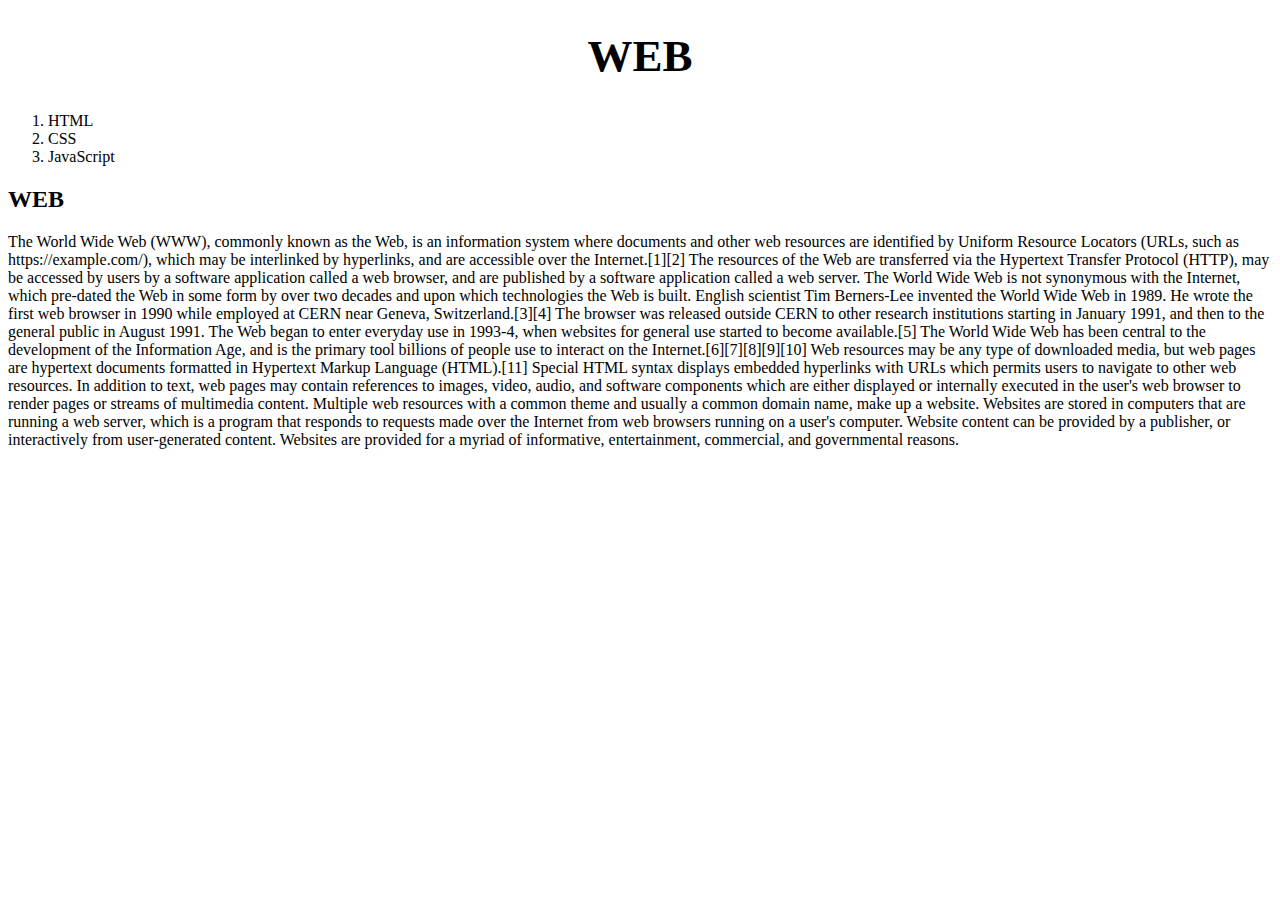
<file: index.html>
<!doctype html>
<html>
<head>
<title>WEB1 - Welcome</title>
<meta charset="utf-8">

  <!-- Global site tag (gtag.js) - Google Analytics -->
  <script async src="https://www.googletagmanager.com/gtag/js?id=G-56G44VZGP7"></script>
  <script>
    window.dataLayer = window.dataLayer || [];
    function gtag(){dataLayer.push(arguments);}
    gtag('js', new Date());

    gtag('config', 'G-56G44VZGP7');
  </script>
<style>
a {color:black;
text-decoration:none;}

h1 {
  font-size:45px;
  text-align:center;

}
</style>
</head>
<body>

  <h1><a href="index.html">WEB</a></h1>
  <ol>
    <li><a href="1.html" class="saw">HTML</a></li>
    <li><a href="2.html" class="saw">CSS</a></li>
    <li><a href="3.html" class="saw">JavaScript</a></li>
  </ol>

  <!--
  <h1><a href="index.html"><font color="red">WEB</font></a></h1>
  <ol>
    <li><a href="1.html"><font color="red">HTML</font></a></li>
    <li><a href="2.html"><font color="red">CSS</font></a></li>
    <li><a href="3.html"><font color="red">JavaScript</font></a></li>
  </ol>
-->

  <h2>WEB</h2>
  The World Wide Web (WWW), commonly known as the Web, is an information system where documents and other web resources are identified by Uniform Resource Locators (URLs, such as https://example.com/), which may be interlinked by hyperlinks, and are accessible over the Internet.[1][2] The resources of the Web are transferred via the Hypertext Transfer Protocol (HTTP), may be accessed by users by a software application called a web browser, and are published by a software application called a web server. The World Wide Web is not synonymous with the Internet, which pre-dated the Web in some form by over two decades and upon which technologies the Web is built.

  English scientist Tim Berners-Lee invented the World Wide Web in 1989. He wrote the first web browser in 1990 while employed at CERN near Geneva, Switzerland.[3][4] The browser was released outside CERN to other research institutions starting in January 1991, and then to the general public in August 1991. The Web began to enter everyday use in 1993-4, when websites for general use started to become available.[5] The World Wide Web has been central to the development of the Information Age, and is the primary tool billions of people use to interact on the Internet.[6][7][8][9][10]

  Web resources may be any type of downloaded media, but web pages are hypertext documents formatted in Hypertext Markup Language (HTML).[11] Special HTML syntax displays embedded hyperlinks with URLs which permits users to navigate to other web resources. In addition to text, web pages may contain references to images, video, audio, and software components which are either displayed or internally executed in the user's web browser to render pages or streams of multimedia content.

  Multiple web resources with a common theme and usually a common domain name, make up a website. Websites are stored in computers that are running a web server, which is a program that responds to requests made over the Internet from web browsers running on a user's computer. Website content can be provided by a publisher, or interactively from user-generated content. Websites are provided for a myriad of informative, entertainment, commercial, and governmental reasons.

  <!--
  <iframe src="http://img.khan.co.kr/news/2019/11/29/l_2019112901003607500286631.jpg" width="650" height="435">

  </iframe>
-->
  <p>
    <!--Start of Tawk.to Script-->
<script type="text/javascript">
var Tawk_API=Tawk_API||{}, Tawk_LoadStart=new Date();
(function(){
var s1=document.createElement("script"),s0=document.getElementsByTagName("script")[0];
s1.async=true;
s1.src='https://embed.tawk.to/610fce6e649e0a0a5cd01e3f/1fcirso9b';
s1.charset='UTF-8';
s1.setAttribute('crossorigin','*');
s0.parentNode.insertBefore(s1,s0);
})();
</script>
<!--End of Tawk.to Script-->
  </p>

</body>
</html>
</file>
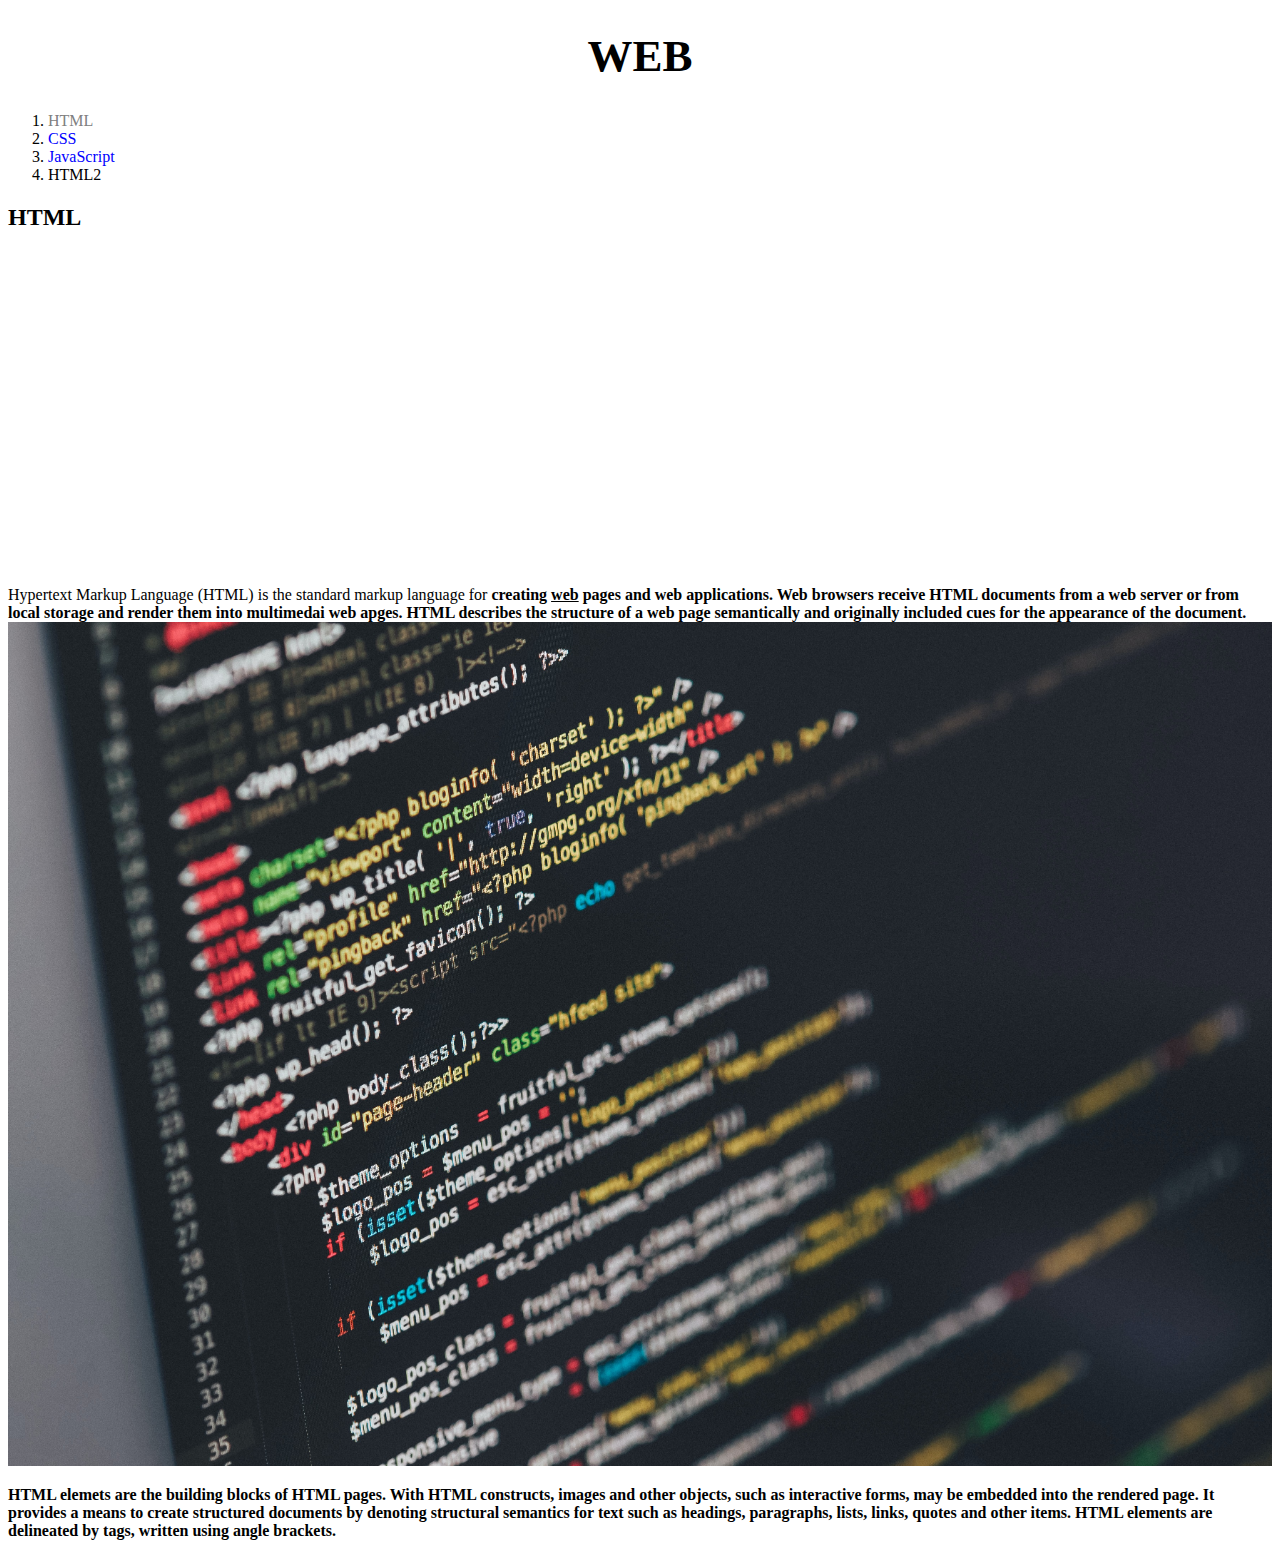
<file: 1.html>
<!doctype html>
<html>
<head>
<title>WEB1 - HTML</title>
<meta charset="utf-8">

  <!-- Global site tag (gtag.js) - Google Analytics -->
  <script async src="https://www.googletagmanager.com/gtag/js?id=G-56G44VZGP7"></script>
  <script>
    window.dataLayer = window.dataLayer || [];
    function gtag(){dataLayer.push(arguments);}
    gtag('js', new Date());

    gtag('config', 'G-56G44VZGP7');
  </script>

  <style>
  #bye{
    color:grey;
  }
  .saw{
    color:blue;
  }

  a {
    color:black;
    text-decoration:none;
  }

  h1{ font-size:45px;
    text-align:center;
  }
  </style>
</head>

<body>
  <h1><a href="index.html">WEB</a></h1>
  <ol>
    <li><a href="1.html" class="saw" id="bye">HTML</a></li>
    <li><a href="2.html" class="saw">CSS</a></li>
    <li><a href="3.html" class="saw">JavaScript</a></li>
    <li><a href="4.html" class="hi">HTML2</a></li>
  </ol>

  <!--
  <h1><a href="index.html"><font color="red">WEB</font></a></h1>
  <ol>
    <li><a href="1.html"><font color="red">HTML</font></a></li>
    <li><a href="2.html"><font color="red">CSS</font></a></li>
    <li><a href="3.html"><font color="red">JavaScript</font></a></li>
  </ol>
-->

  <h2>HTML</h2>
  <p>
    <iframe width="560" height="315"
    src="https://www.youtube.com/embed/7T7r_oSp0SE"
    title="YouTube video player" frameborder="0"
    allow="accelerometer; autoplay; clipboard-write;
    encrypted-media; gyroscope; picture-in-picture" allowfullscreen></iframe>
  </p>

<!--
  <p>
    <iframe src='https://tv.naver.com/embed/15144474?autoPlay=true'
    frameborder='no' scrolling='no' marginwidth='0' marginheight='0'
    WIDTH='544' HEIGHT='306' allow='autoplay' allowfullscreen></iframe>
  </p>
-->

  <p>
   <a href="https://www.w3.org/TR/html5/"
   target="_blank" title="HTML Specification">
   Hypertext Markup Language (HTML)</a>
   is the standard markup language for <strong>creating
   <u>web</u> pages</<strong> and web applications. Web
   browsers receive HTML documents from a web server or from
   local storage and render them into multimedai web apges.
   HTML describes the structure of a web page semantically and
   originally included cues for the appearance of the document.
   <img src="coding.jpg" width="100%">
  </P>
  <P>HTML elemets are the building blocks of
  HTML pages. With HTML constructs, images and other objects, such as
  interactive forms, may be embedded into the rendered page. It provides
  a means to create structured documents by denoting structural semantics
  for text such as headings, paragraphs, lists, links, quotes and other items.
  HTML elements are delineated by tags, written using angle brackets.
  </P>

  <p>
    <div id="disqus_thread"></div>
<script>
    /**
    *  RECOMMENDED CONFIGURATION VARIABLES: EDIT AND UNCOMMENT THE SECTION BELOW TO INSERT DYNAMIC VALUES FROM YOUR PLATFORM OR CMS.
    *  LEARN WHY DEFINING THESE VARIABLES IS IMPORTANT: https://disqus.com/admin/universalcode/#configuration-variables    */
    /*
    var disqus_config = function () {
    this.page.url = PAGE_URL;  // Replace PAGE_URL with your page's canonical URL variable
    this.page.identifier = PAGE_IDENTIFIER; // Replace PAGE_IDENTIFIER with your page's unique identifier variable
    };
    */
    (function() { // DON'T EDIT BELOW THIS LINE
    var d = document, s = d.createElement('script');
    s.src = 'https://web1-nvtchbtsnq.disqus.com/embed.js';
    s.setAttribute('data-timestamp', +new Date());
    (d.head || d.body).appendChild(s);
    })();
</script>
<noscript>Please enable JavaScript to view the <a href="https://disqus.com/?ref_noscript">comments powered by Disqus.</a></noscript>
  </p>
  <p>
    <!--Start of Tawk.to Script-->
<script type="text/javascript">
var Tawk_API=Tawk_API||{}, Tawk_LoadStart=new Date();
(function(){
var s1=document.createElement("script"),s0=document.getElementsByTagName("script")[0];
s1.async=true;
s1.src='https://embed.tawk.to/610fce6e649e0a0a5cd01e3f/1fcirso9b';
s1.charset='UTF-8';
s1.setAttribute('crossorigin','*');
s0.parentNode.insertBefore(s1,s0);
})();
</script>
<!--End of Tawk.to Script-->
  </p>
</body>
</html>
</file>
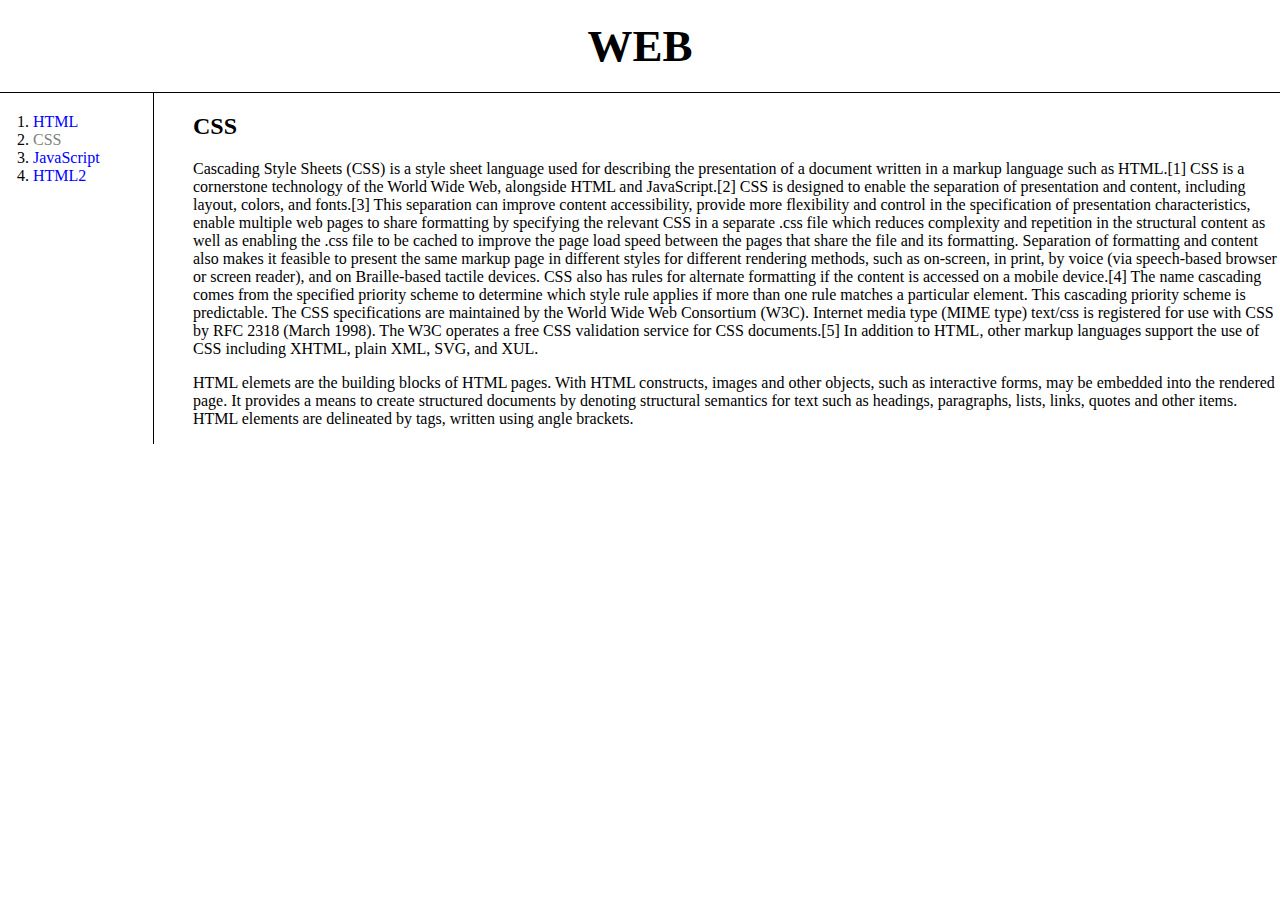
<file: 2.html>
<!doctype html>
<html>
<head>
<title>WEB1 - CSS</title>
<meta charset="utf-8">

  <!-- Global site tag (gtag.js) - Google Analytics -->
  <script async src="https://www.googletagmanager.com/gtag/js?id=G-56G44VZGP7"></script>
  <script>
    window.dataLayer = window.dataLayer || [];
    function gtag(){dataLayer.push(arguments);}
    gtag('js', new Date());

    gtag('config', 'G-56G44VZGP7');
  </script>

<link rel="stylesheet" href="style.css">
</head>

<body>

  <h1><a href="index.html">WEB</a></h1>
    <div id="bye2">
      <ol>
        <li><a href="1.html" class="hi">HTML</a></li>
        <li><a href="2.html" class="hi" id="bye">CSS</a></li>
        <li><a href="3.html" class="hi">JavaScript</a></li>
        <li><a href="4.html" class="hi">HTML2</a></li>
      </ol>


      <!--
      <h1><a href="index.html"><font color="red">WEB</font></a></h1>
      <ol>
        <li><a href="1.html"><font color="red">HTML</font></a></li>
        <li><a href="2.html"><font color="red">CSS</font></a></li>
        <li><a href="3.html"><font color="red">JavaScript</font></a></li>
      </ol>
      -->

    <div id="hi3">
      <h2>CSS</h2>
      <p>
        Cascading Style Sheets (CSS) is a style sheet language used for describing the presentation of a document written in a markup language such as HTML.[1] CSS is a cornerstone technology of the World Wide Web, alongside HTML and JavaScript.[2]

        CSS is designed to enable the separation of presentation and content, including layout, colors, and fonts.[3] This separation can improve content accessibility, provide more flexibility and control in the specification of presentation characteristics, enable multiple web pages to share formatting by specifying the relevant CSS in a separate .css file which reduces complexity and repetition in the structural content as well as enabling the .css file to be cached to improve the page load speed between the pages that share the file and its formatting.

        Separation of formatting and content also makes it feasible to present the same markup page in different styles for different rendering methods, such as on-screen, in print, by voice (via speech-based browser or screen reader), and on Braille-based tactile devices. CSS also has rules for alternate formatting if the content is accessed on a mobile device.[4]

        The name cascading comes from the specified priority scheme to determine which style rule applies if more than one rule matches a particular element. This cascading priority scheme is predictable.

        The CSS specifications are maintained by the World Wide Web Consortium (W3C). Internet media type (MIME type) text/css is registered for use with CSS by RFC 2318 (March 1998). The W3C operates a free CSS validation service for CSS documents.[5]

        In addition to HTML, other markup languages support the use of CSS including XHTML, plain XML, SVG, and XUL.
      </P>
      <P>HTML elemets are the building blocks of
      HTML pages. With HTML constructs, images and other objects, such as
      interactive forms, may be embedded into the rendered page. It provides
      a means to create structured documents by denoting structural semantics
      for text such as headings, paragraphs, lists, links, quotes and other items.
      HTML elements are delineated by tags, written using angle brackets.
      </P>
    </div>
  </div>


  <p class="hi4">
    <div id="disqus_thread"></div>
<script>
    /**
    *  RECOMMENDED CONFIGURATION VARIABLES: EDIT AND UNCOMMENT THE SECTION BELOW TO INSERT DYNAMIC VALUES FROM YOUR PLATFORM OR CMS.
    *  LEARN WHY DEFINING THESE VARIABLES IS IMPORTANT: https://disqus.com/admin/universalcode/#configuration-variables    */
    /*
    var disqus_config = function () {
    this.page.url = PAGE_URL;  // Replace PAGE_URL with your page's canonical URL variable
    this.page.identifier = PAGE_IDENTIFIER; // Replace PAGE_IDENTIFIER with your page's unique identifier variable
    };
    */
    (function() { // DON'T EDIT BELOW THIS LINE
    var d = document, s = d.createElement('script');
    s.src = 'https://web1-nvtchbtsnq.disqus.com/embed.js';
    s.setAttribute('data-timestamp', +new Date());
    (d.head || d.body).appendChild(s);
    })();
</script>
<noscript>Please enable JavaScript to view the <a href="https://disqus.com/?ref_noscript">comments powered by Disqus.</a></noscript>
  </p>

  <p>
    <!--Start of Tawk.to Script-->
<script type="text/javascript">
var Tawk_API=Tawk_API||{}, Tawk_LoadStart=new Date();
(function(){
var s1=document.createElement("script"),s0=document.getElementsByTagName("script")[0];
s1.async=true;
s1.src='https://embed.tawk.to/610fce6e649e0a0a5cd01e3f/1fcirso9b';
s1.charset='UTF-8';
s1.setAttribute('crossorigin','*');
s0.parentNode.insertBefore(s1,s0);
})();
</script>
<!--End of Tawk.to Script-->
  </p>
</body>
</html>
</file>
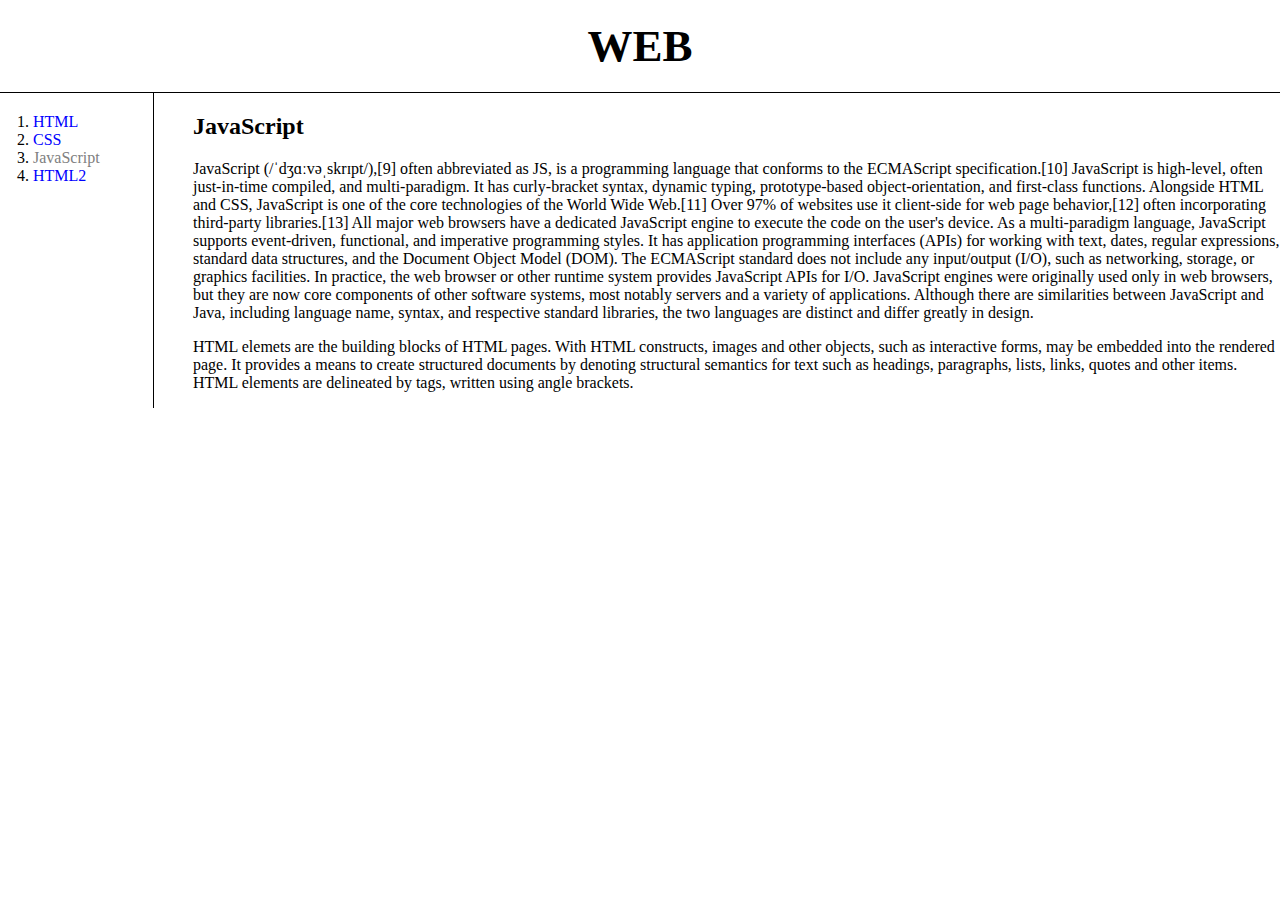
<file: 3.html>
<!doctype html>
<html>
<head>
<title>WEB1 - Javascript</title>
<meta charset="utf-8">

  <!-- Global site tag (gtag.js) - Google Analytics -->
  <script async src="https://www.googletagmanager.com/gtag/js?id=G-56G44VZGP7"></script>
  <script>
    window.dataLayer = window.dataLayer || [];
    function gtag(){dataLayer.push(arguments);}
    gtag('js', new Date());

    gtag('config', 'G-56G44VZGP7');
  </script>
  <link rel="stylesheet" href="style.css">
</head>
<body>

  <h1><a href="index.html">WEB</a></h1>
    <div id="bye2">
      <ol>
        <li><a href="1.html" class="hi">HTML</a></li>
        <li><a href="2.html" class="hi" >CSS</a></li>
        <li><a href="3.html" class="hi" id="bye">JavaScript</a></li>
        <li><a href="4.html" class="hi">HTML2</a></li>
      </ol>

  <!--
  <h1><a href="index.html"><font color="red">WEB</font></a></h1>
  <ol>
    <li><a href="1.html"><font color="red">HTML</font></a></li>
    <li><a href="2.html"><font color="red">CSS</font></a></li>
    <li><a href="3.html"><font color="red">JavaScript</font></a></li>
  </ol>
-->
    <div id="hi3">
      <h2>JavaScript</h2>
      <p>
        JavaScript (/ˈdʒɑːvəˌskrɪpt/),[9] often abbreviated as JS, is a programming language that conforms to the ECMAScript specification.[10] JavaScript is high-level, often just-in-time compiled, and multi-paradigm. It has curly-bracket syntax, dynamic typing, prototype-based object-orientation, and first-class functions.

        Alongside HTML and CSS, JavaScript is one of the core technologies of the World Wide Web.[11] Over 97% of websites use it client-side for web page behavior,[12] often incorporating third-party libraries.[13] All major web browsers have a dedicated JavaScript engine to execute the code on the user's device.

        As a multi-paradigm language, JavaScript supports event-driven, functional, and imperative programming styles. It has application programming interfaces (APIs) for working with text, dates, regular expressions, standard data structures, and the Document Object Model (DOM).

        The ECMAScript standard does not include any input/output (I/O), such as networking, storage, or graphics facilities. In practice, the web browser or other runtime system provides JavaScript APIs for I/O.

        JavaScript engines were originally used only in web browsers, but they are now core components of other software systems, most notably servers and a variety of applications.

        Although there are similarities between JavaScript and Java, including language name, syntax, and respective standard libraries, the two languages are distinct and differ greatly in design.
      </P>
      <P>HTML elemets are the building blocks of
      HTML pages. With HTML constructs, images and other objects, such as
      interactive forms, may be embedded into the rendered page. It provides
      a means to create structured documents by denoting structural semantics
      for text such as headings, paragraphs, lists, links, quotes and other items.
      HTML elements are delineated by tags, written using angle brackets.
      </P>
    </div>
  </div>

  <p class="hi4">
    <div id="disqus_thread"></div>
<script>
    /**
    *  RECOMMENDED CONFIGURATION VARIABLES: EDIT AND UNCOMMENT THE SECTION BELOW TO INSERT DYNAMIC VALUES FROM YOUR PLATFORM OR CMS.
    *  LEARN WHY DEFINING THESE VARIABLES IS IMPORTANT: https://disqus.com/admin/universalcode/#configuration-variables    */
    /*
    var disqus_config = function () {
    this.page.url = PAGE_URL;  // Replace PAGE_URL with your page's canonical URL variable
    this.page.identifier = PAGE_IDENTIFIER; // Replace PAGE_IDENTIFIER with your page's unique identifier variable
    };
    */
    (function() { // DON'T EDIT BELOW THIS LINE
    var d = document, s = d.createElement('script');
    s.src = 'https://web1-nvtchbtsnq.disqus.com/embed.js';
    s.setAttribute('data-timestamp', +new Date());
    (d.head || d.body).appendChild(s);
    })();
</script>
<noscript>Please enable JavaScript to view the <a href="https://disqus.com/?ref_noscript">comments powered by Disqus.</a></noscript>
  </p>

  <p>
    <!--Start of Tawk.to Script-->
<script type="text/javascript">
var Tawk_API=Tawk_API||{}, Tawk_LoadStart=new Date();
(function(){
var s1=document.createElement("script"),s0=document.getElementsByTagName("script")[0];
s1.async=true;
s1.src='https://embed.tawk.to/610fce6e649e0a0a5cd01e3f/1fcirso9b';
s1.charset='UTF-8';
s1.setAttribute('crossorigin','*');
s0.parentNode.insertBefore(s1,s0);
})();
</script>
<!--End of Tawk.to Script-->
  </p>
</body>
</html>
</file>
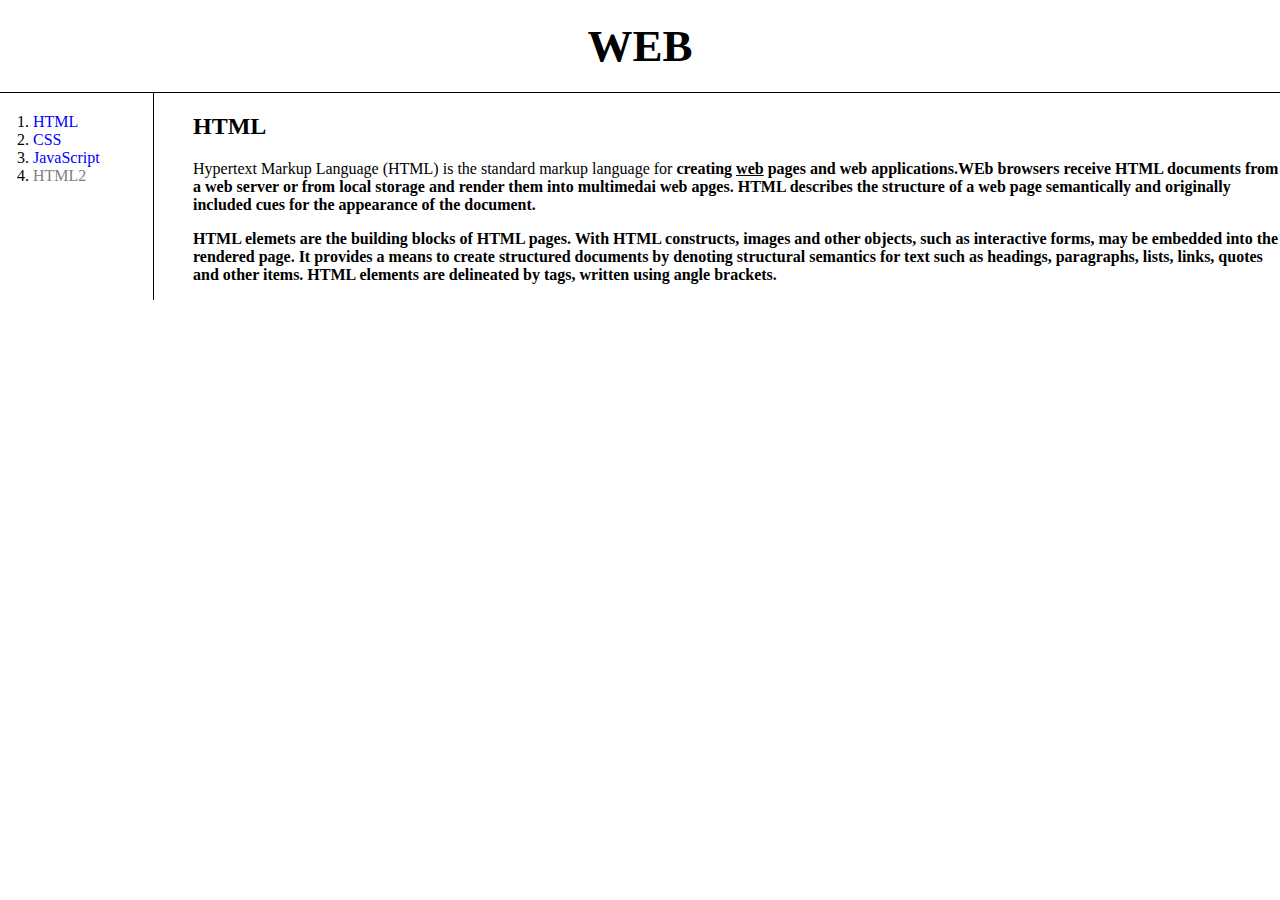
<file: 4.html>
<!doctype html>
<html>
<head>
<title>WEB1 - HTML</title>
<meta charset="utf-8">

<link rel="stylesheet" href="style.css">
</head>
<body>
  <h1><a href="index.html">WEB</a></h1>
    <div id="bye2">
      <ol>
        <li><a href="1.html" class="hi">HTML</a></li>
        <li><a href="2.html" class="hi" >CSS</a></li>
        <li><a href="3.html" class="hi">JavaScript</a></li>
        <li><a href="4.html" class="hi" id="bye">HTML2</a></li>
      </ol>

    <div id="hi3">
      <h2>HTML</h2>
      <p>
       <a href="https://www.w3.org/TR/html5/"
       target="_blank" title="HTML Specification">
       Hypertext Markup Language (HTML)</a>
       is the standard markup language for <strong>creating
       <u>web</u> pages</<strong> and web applications.WEb
       browsers receive HTML documents from a web server or from
       local storage and render them into multimedai web apges.
       HTML describes the structure of a web page semantically and
       originally included cues for the appearance of the document.
       <!--
       <img src="coding.jpg" width="100%">
     -->
      </P>
      <P>HTML elemets are the building blocks of
      HTML pages. With HTML constructs, images and other objects, such as
      interactive forms, may be embedded into the rendered page. It provides
      a means to create structured documents by denoting structural semantics
      for text such as headings, paragraphs, lists, links, quotes and other items.
      HTML elements are delineated by tags, written using angle brackets.
      </P>
    </div>
</div>

  <p class="hi4">
    <div id="disqus_thread"></div>
<script>
    /**
    *  RECOMMENDED CONFIGURATION VARIABLES: EDIT AND UNCOMMENT THE SECTION BELOW TO INSERT DYNAMIC VALUES FROM YOUR PLATFORM OR CMS.
    *  LEARN WHY DEFINING THESE VARIABLES IS IMPORTANT: https://disqus.com/admin/universalcode/#configuration-variables    */
    /*
    var disqus_config = function () {
    this.page.url = PAGE_URL;  // Replace PAGE_URL with your page's canonical URL variable
    this.page.identifier = PAGE_IDENTIFIER; // Replace PAGE_IDENTIFIER with your page's unique identifier variable
    };
    */
    (function() { // DON'T EDIT BELOW THIS LINE
    var d = document, s = d.createElement('script');
    s.src = 'https://web1-nvtchbtsnq.disqus.com/embed.js';
    s.setAttribute('data-timestamp', +new Date());
    (d.head || d.body).appendChild(s);
    })();
</script>
<noscript>Please enable JavaScript to view the <a href="https://disqus.com/?ref_noscript">comments powered by Disqus.</a></noscript>
  </p>

  <p>
    <!--Start of Tawk.to Script-->
<script type="text/javascript">
var Tawk_API=Tawk_API||{}, Tawk_LoadStart=new Date();
(function(){
var s1=document.createElement("script"),s0=document.getElementsByTagName("script")[0];
s1.async=true;
s1.src='https://embed.tawk.to/610fce6e649e0a0a5cd01e3f/1fcirso9b';
s1.charset='UTF-8';
s1.setAttribute('crossorigin','*');
s0.parentNode.insertBefore(s1,s0);
})();
</script>
<!--End of Tawk.to Script-->
  </p>
</body>
</html>
</file>
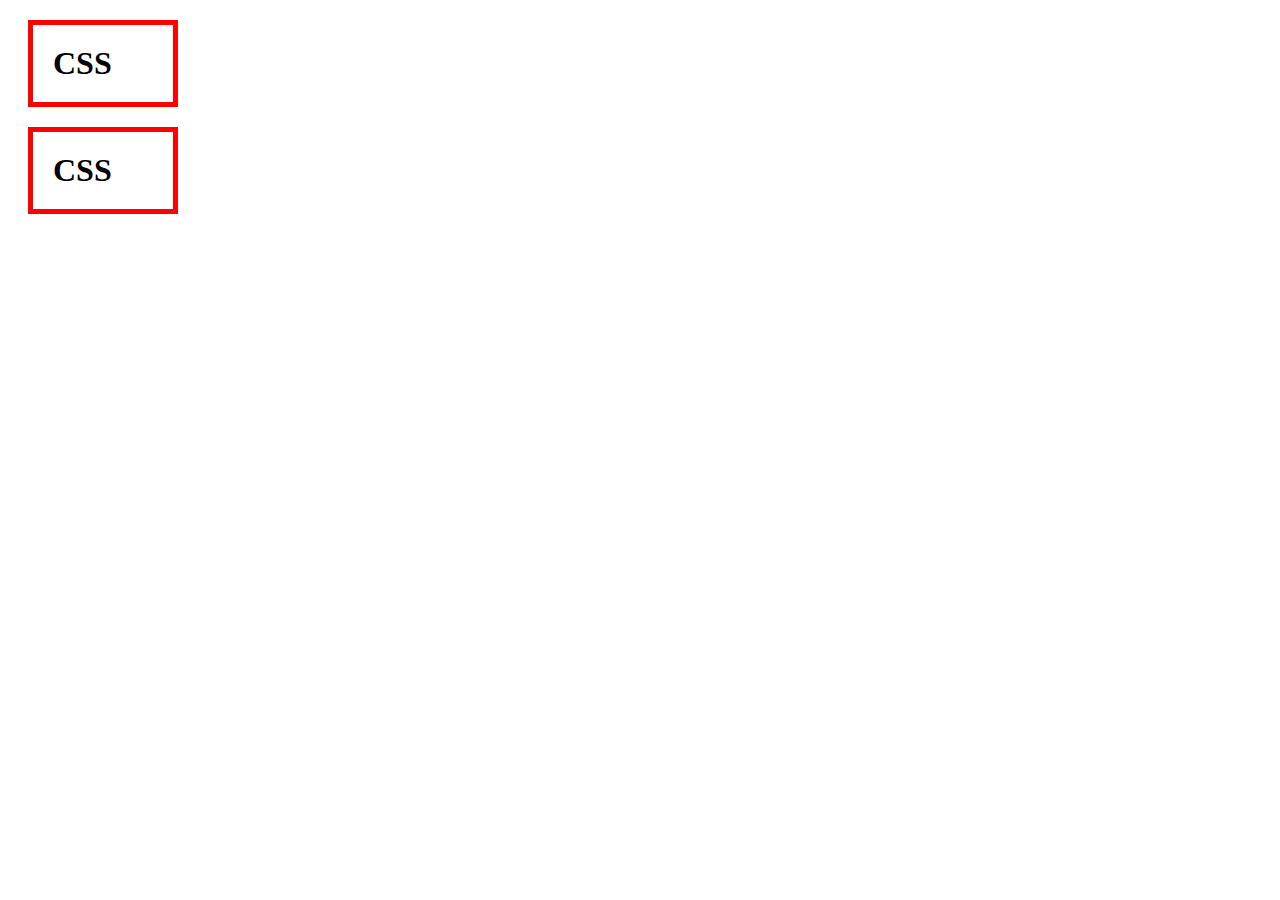
<file: box.html>
<!DOCTYPE html>
<html>
  <head>
    <meta charset="utf-8">
    <title></title>

    <style>
      h1{
        border:5px solid red;
        padding:20px;
        margin:20px;
        display:block;
        width:100px;
      }
    </style>

  </head>
  <body>
    <h1>CSS</h1>
    <h1>CSS</h1>
  </body>
</html>
</file>
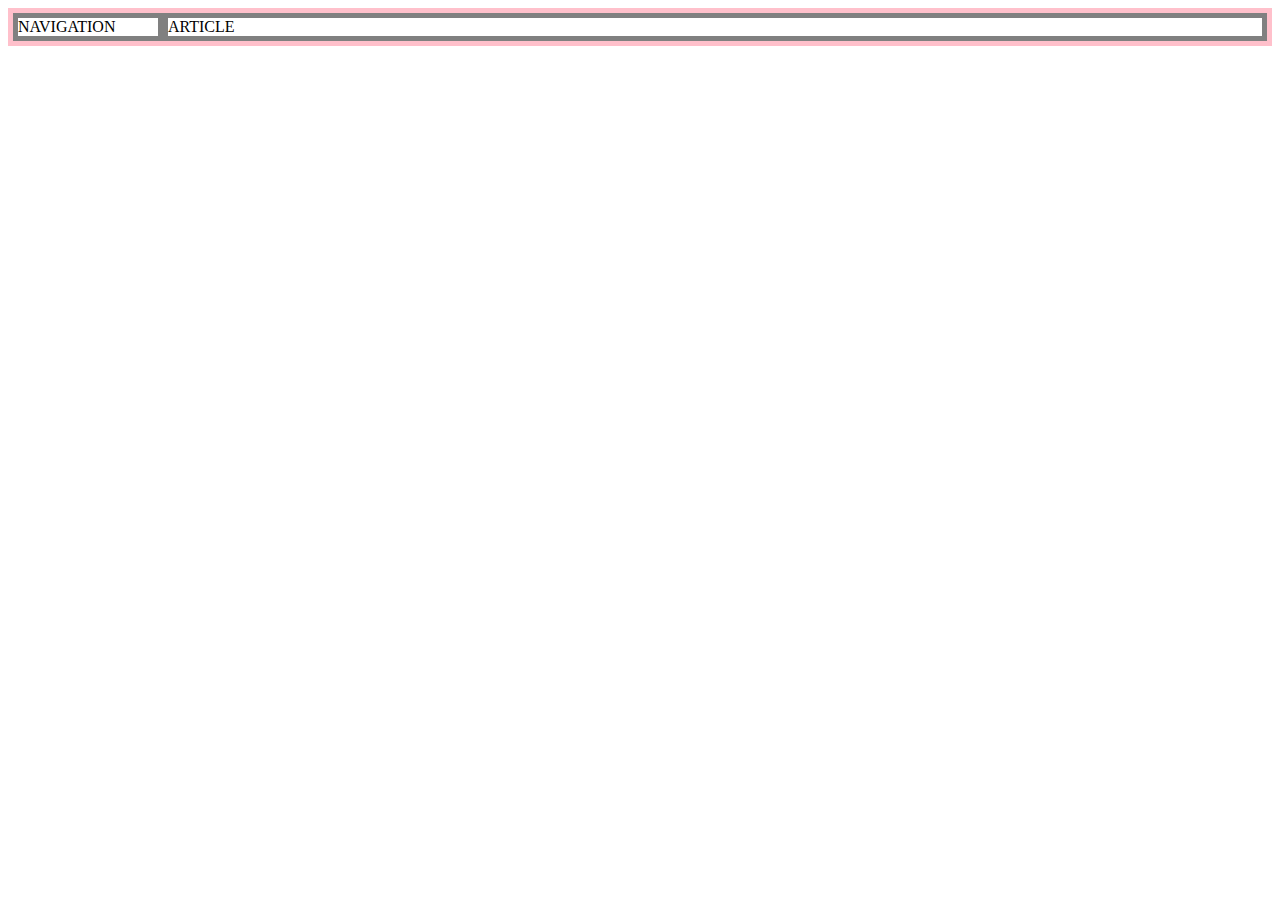
<file: grid.html>
<!DOCTYPE html>
<html>
  <head>

    <meta charset="utf-8">
    <title></title>
    <style>
    #grid{
      border:5px solid pink;
      display:grid;
      grid-template-columns:150px 1fr;
        }
      div{ border:5px solid gray;
        }
    </style>
  </head>
  <body>
    <div id="grid">
      <div>NAVIGATION</div>
      <div>ARTICLE</div>
    </div>
  </body>
</html>
</file>
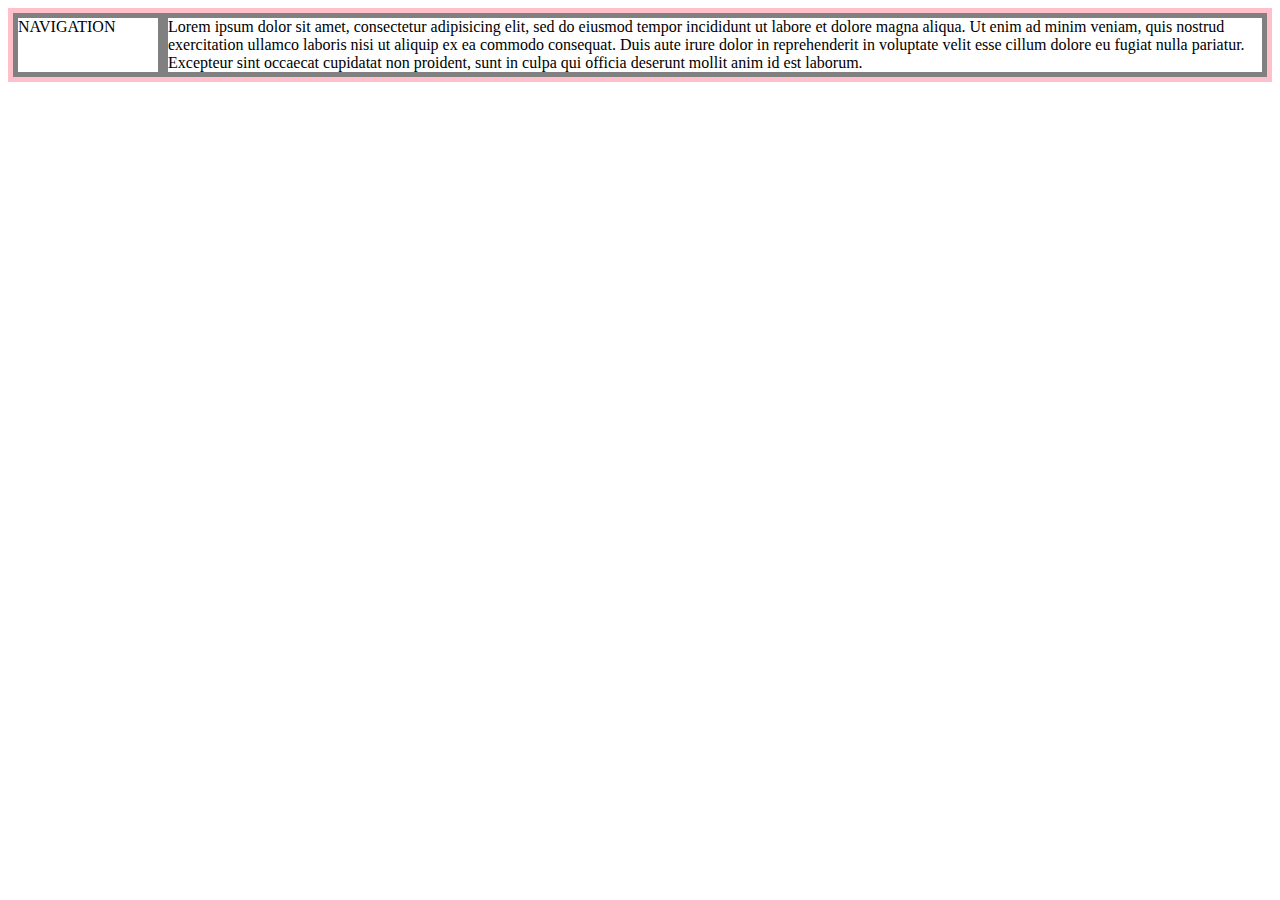
<file: grid2.html>
<!DOCTYPE html>
<html>
  <head>
    <meta charset="utf-8">
    <title></title>
    <style>
      #grid{
        border:5px solid pink;
        display:grid;
        grid-template-columns: 150px 1fr;
      }
      div{
        border:5px solid gray;
      }
    </style>
  </head>
  <body>
    <div id="grid">
      <div>NAVIGATION</div>
      <div>Lorem ipsum dolor sit amet, consectetur adipisicing elit, sed do eiusmod tempor incididunt ut labore et dolore magna aliqua. Ut enim ad minim veniam, quis nostrud exercitation ullamco laboris nisi ut aliquip ex ea commodo consequat. Duis aute irure dolor in reprehenderit in voluptate velit esse cillum dolore eu fugiat nulla pariatur. Excepteur sint occaecat cupidatat non proident, sunt in culpa qui officia deserunt mollit anim id est laborum.</div>
    </div>
  </body>
</html>
</file>
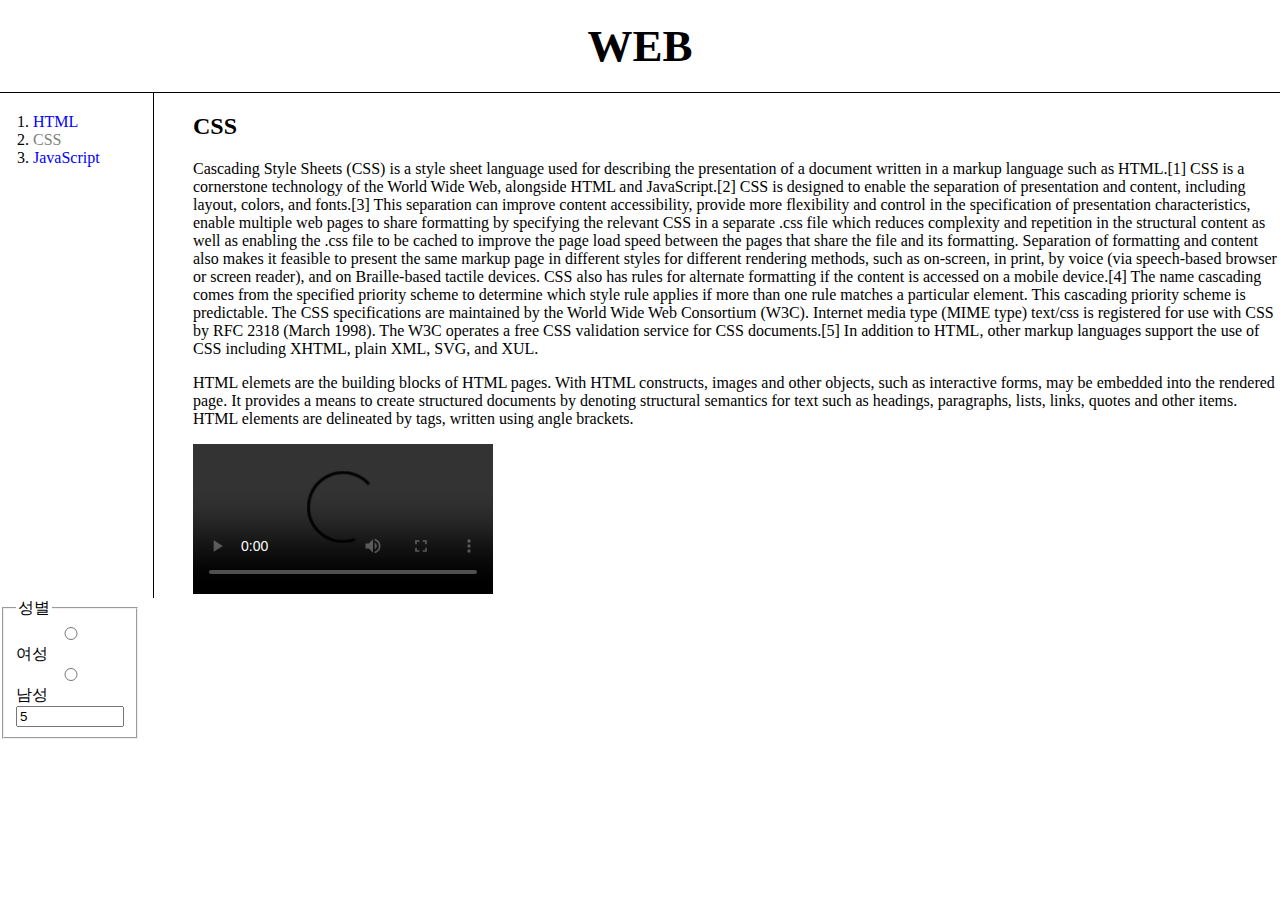
<file: p2.html>
<!doctype html>
<html>
<head>
<title>WEB1 - CSS</title>
<meta charset="utf-8">

  <!-- Global site tag (gtag.js) - Google Analytics -->
  <script async src="https://www.googletagmanager.com/gtag/js?id=G-56G44VZGP7"></script>
  <script>
    window.dataLayer = window.dataLayer || [];
    function gtag(){dataLayer.push(arguments);}
    gtag('js', new Date());

    gtag('config', 'G-56G44VZGP7');
  </script>

<style>

#bye {color:grey;
}
.hi {color:blue ;
}
#bye2 #hi3{
  padding-left:53px;
}

.hi4{
  margin:0;
}

a { color:black;
    text-decoration:none;
}

h1{
  font-size:45px;
  text-align:center;
  border-bottom:1px black solid;
  padding:20px;
  margin:0;

}

#bye2 ol{
  border-right:1px black solid;
  width:100px;
  margin:0;
  padding:20px;
  padding-left:33px;
}

body{
  margin:0;
}
#bye2{
  display:grid;
  grid-template-columns:140px 2fr;
}



@media(max-width:800px){
  h1 {border-bottom:none;}
  #bye2{display:inline;}
  #bye2 ol{border-right:none;}
  #bye2 #hi3{padding-left:30px;}
  }

table,td,th{
  border: 1px solid black
}

mark{background-color:red;
}


select, input{
  width:100px;
}

</style>
</head>

<body>

  <h1><a href="index.html" style="text-decoration:center;">WEB</a></h1>
    <div id="bye2">
      <ol>
        <li><a href="1.html" class="hi">HTML</a></li>
        <li><a href="2.html" class="hi" id="bye">CSS</a></li>
        <li><a href="3.html" class="hi">JavaScript</a></li>
      </ol>


      <!--
      <h1><a href="index.html"><font color="red">WEB</font></a></h1>
      <ol>
        <li><a href="1.html"><font color="red">HTML</font></a></li>
        <li><a href="2.html"><font color="red">CSS</font></a></li>
        <li><a href="3.html"><font color="red">JavaScript</font></a></li>
      </ol>
      -->

    <div id="hi3">
      <h2>CSS</h2>
      <p style="margin-top;45px;">
        Cascading Style Sheets (CSS) is a style sheet language used for describing the presentation of a document written in a markup language such as HTML.[1] CSS is a cornerstone technology of the World Wide Web, alongside HTML and JavaScript.[2]

        CSS is designed to enable the separation of presentation and content, including layout, colors, and fonts.[3] This separation can improve content accessibility, provide more flexibility and control in the specification of presentation characteristics, enable multiple web pages to share formatting by specifying the relevant CSS in a separate .css file which reduces complexity and repetition in the structural content as well as enabling the .css file to be cached to improve the page load speed between the pages that share the file and its formatting.

        Separation of formatting and content also makes it feasible to present the same markup page in different styles for different rendering methods, such as on-screen, in print, by voice (via speech-based browser or screen reader), and on Braille-based tactile devices. CSS also has rules for alternate formatting if the content is accessed on a mobile device.[4]

        The name cascading comes from the specified priority scheme to determine which style rule applies if more than one rule matches a particular element. This cascading priority scheme is predictable.

        The CSS specifications are maintained by the World Wide Web Consortium (W3C). Internet media type (MIME type) text/css is registered for use with CSS by RFC 2318 (March 1998). The W3C operates a free CSS validation service for CSS documents.[5]

        In addition to HTML, other markup languages support the use of CSS including XHTML, plain XML, SVG, and XUL.
      </P>
      <P style="margin-top;45px;">HTML elemets are the building blocks of
      HTML pages. With HTML constructs, images and other objects, such as
      interactive forms, may be embedded into the rendered page. It provides
      a means to create structured documents by denoting structural semantics
      for text such as headings, paragraphs, lists, links, quotes and other items.
      HTML elements are delineated by tags, written using angle brackets.

      </P>
      <video controls autoplay allowfullscreen preload="auto" src="https://youtu.be/GHlhT0Gl6fE" alt="Uxui영상">

    </div>
    <fieldset>

      <legend>성별</legend>
    <input type="radio" id="female" name="sex" value="female" onclick="alert('여성')">
    <label for="female">여성</label><br>
    <input type="radio" id="male" name="sex" value="male">
    <label for="male">남성</label>


<input type="number" name="price" min="0" max="10" value="5">
  </fieldset>



﻿

  </div>



  <p class="hi4">
    <div id="disqus_thread"></div>
<script>
    /**
    *  RECOMMENDED CONFIGURATION VARIABLES: EDIT AND UNCOMMENT THE SECTION BELOW TO INSERT DYNAMIC VALUES FROM YOUR PLATFORM OR CMS.
    *  LEARN WHY DEFINING THESE VARIABLES IS IMPORTANT: https://disqus.com/admin/universalcode/#configuration-variables    */
    /*
    var disqus_config = function () {
    this.page.url = PAGE_URL;  // Replace PAGE_URL with your page's canonical URL variable
    this.page.identifier = PAGE_IDENTIFIER; // Replace PAGE_IDENTIFIER with your page's unique identifier variable
    };
    */
    (function() { // DON'T EDIT BELOW THIS LINE
    var d = document, s = d.createElement('script');
    s.src = 'https://web1-nvtchbtsnq.disqus.com/embed.js';
    s.setAttribute('data-timestamp', +new Date());
    (d.head || d.body).appendChild(s);
    })();
</script>
<noscript>Please enable JavaScript to view the <a href="https://disqus.com/?ref_noscript">comments powered by Disqus.</a></noscript>
  </p>

  <p>
    <!--Start of Tawk.to Script-->
<script type="text/javascript">
var Tawk_API=Tawk_API||{}, Tawk_LoadStart=new Date();
(function(){
var s1=document.createElement("script"),s0=document.getElementsByTagName("script")[0];
s1.async=true;
s1.src='https://embed.tawk.to/610fce6e649e0a0a5cd01e3f/1fcirso9b';
s1.charset='UTF-8';
s1.setAttribute('crossorigin','*');
s0.parentNode.insertBefore(s1,s0);
})();
</script>
<!--End of Tawk.to Script-->
  </p>
</body>
</html>
</file>
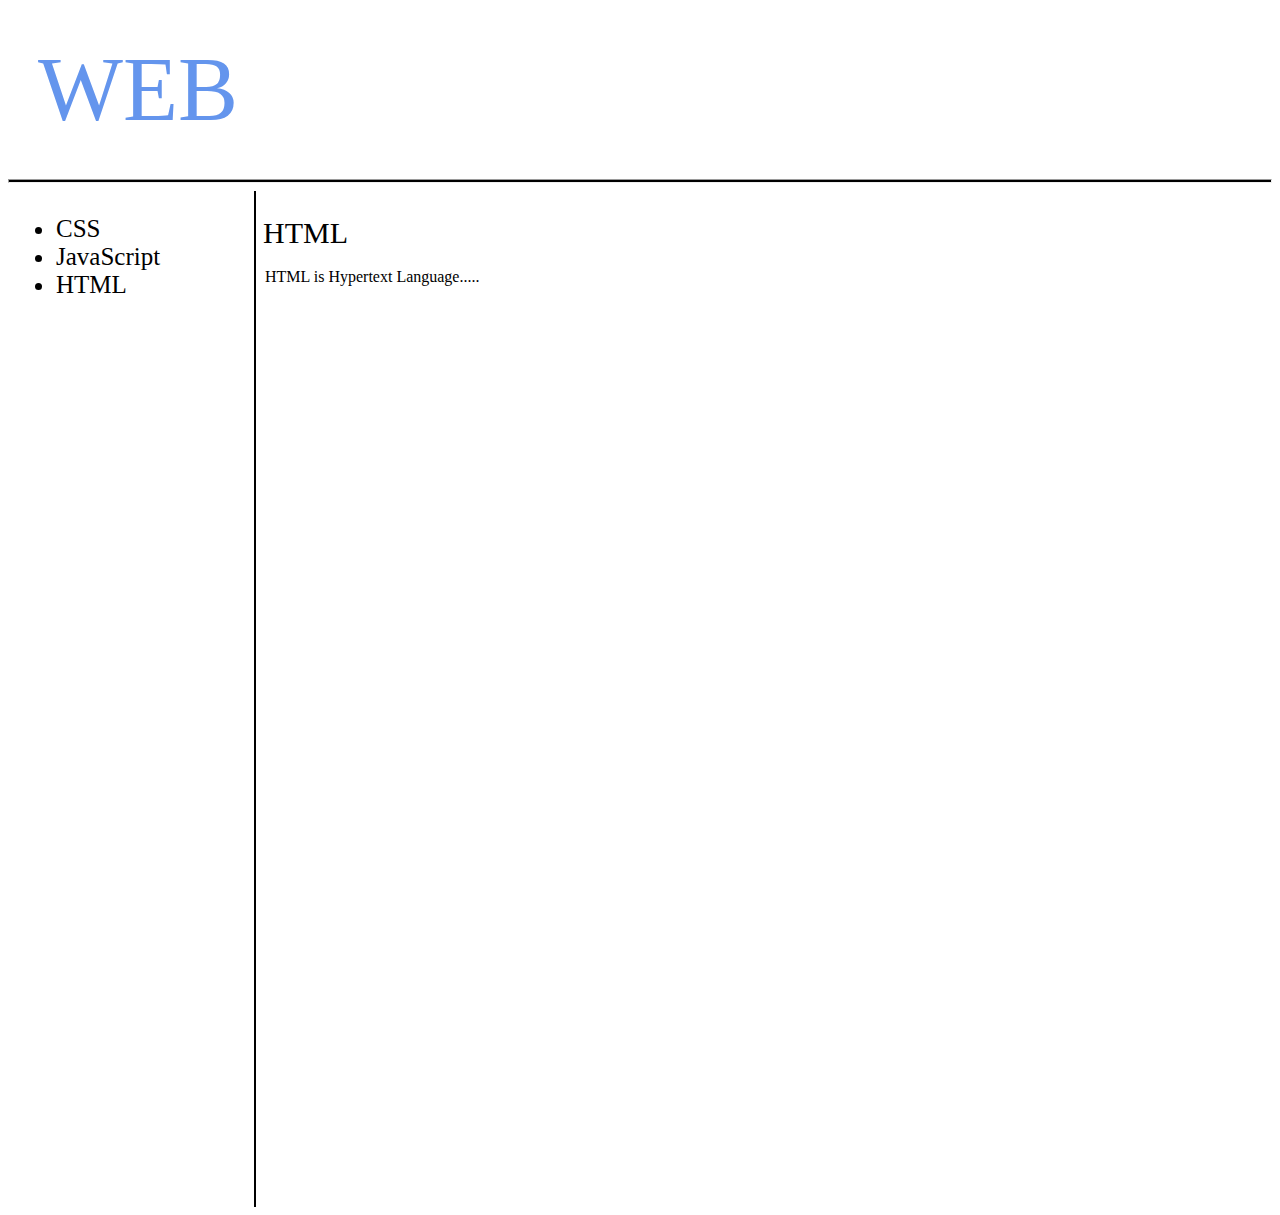
<file: practice.html>
<!DOCTYPE html>
<html>
  <head>
    <meta charset="utf-8">
    <title></title>
    <style>

      #grid{
        /* border:3px red solid; */
        display:grid;
        grid-template-columns:200px 1fr;

      }

      hr{width:auto;
        background-color:black;
        height:2px;
      }

      div{
      /*  border:3px gray solid; */
        /*grid-template-raw:1fr 1fr;*/

      }

      .item{ color:cornflowerblue;
        font-size:90px;
        padding:30px;
      }

      .item2{
        font-size:25px;

      }

      .item3{margin:25px;

      }

      .v1{
        border-right:2px black solid;
        height:1000px;
        width:230px;
        padding:8px;

      }
    </style>

  </head>

  <body>
      <div class="item">WEB</div>
      <hr>
      <div id="grid">

      <div class="v1">
      <ul>
        <li class="item2">CSS</li>
        <li class="item2">JavaScript</li>
        <li class="item2">HTML</li>
      </ul>
      </div>

      <div class="item3">
      <div style="font-size:30px;">&nbsp&nbsp&nbsp HTML</div>
      <br>
      <div> &nbsp; &nbsp; &nbsp;&nbsp;&nbsp; HTML is Hypertext Language.....</div>
      </div>

    </div>
  </body>
</html>
</file>
<file: style.css>
#bye {color:grey;
}
.hi {color:blue ;
}
#bye2 #hi3{
  padding-left:53px;
}

.hi4{
  margin:0;
}

a { color:black;
    text-decoration:none;
}

h1{
  font-size:45px;
  text-align:center;
  border-bottom:1px black solid;
  padding:20px;
  margin:0;

}

#bye2 ol{
  border-right:1px black solid;
  width:100px;
  margin:0;
  padding:20px;
  padding-left:33px;
}

body{
  margin:0;
}
#bye2{
  display:grid;
  grid-template-columns:140px 2fr;
}



@media(max-width:800px){
  h1 {border-bottom:none;}
  #bye2{display:block;}
  #bye2 ol{border-right:none;}
  #bye2 #hi3{padding-left:30px;}
  }
</file>
